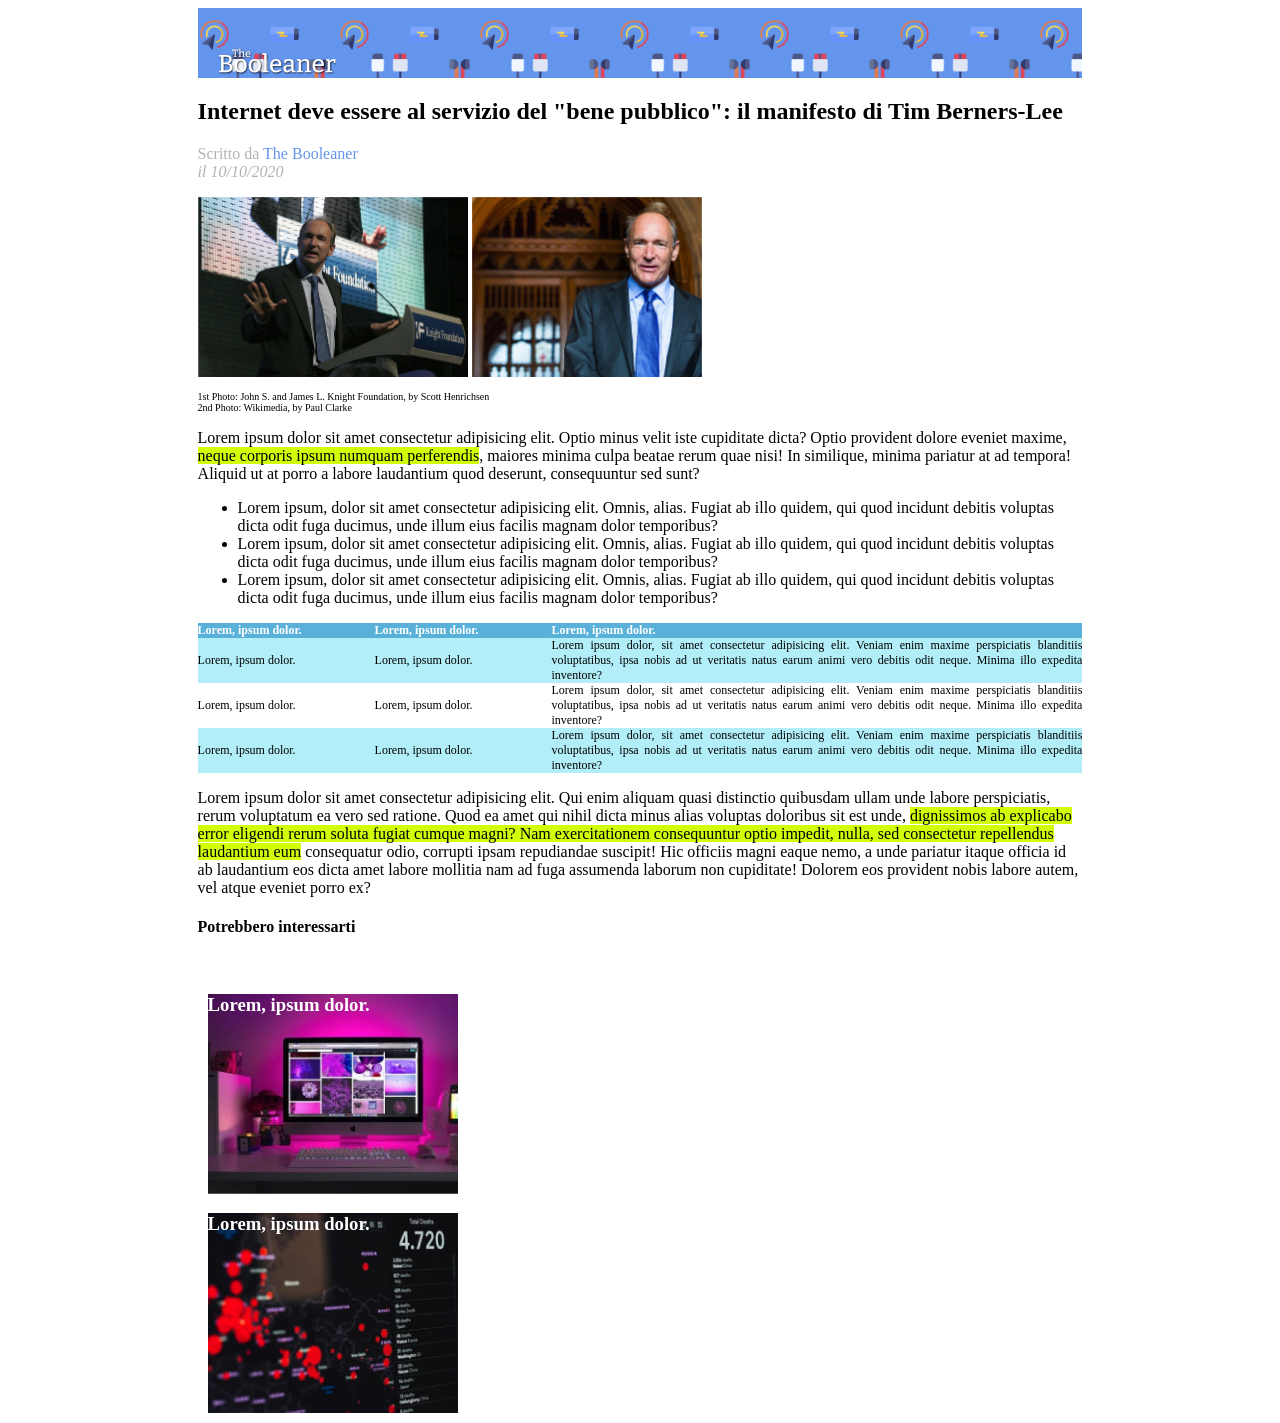
<file: index.html>
<!DOCTYPE html>
<html lang="en">
<head>
    <meta charset="UTF-8">
    <meta http-equiv="X-UA-Compatible" content="IE=edge">
    <meta name="viewport" content="width=device-width, initial-scale=1.0">
    <title>The Booleaner</title>
    <link rel="stylesheet" href="css/style.css">
</head>
<body>    
    <div class="container">
        <!-- Testata del sito -->
        <header class="testata">
            <img src="img/logo.svg" alt="logo">
        </header>
        <!--permette di cambiare la dimensione del corpo sel sito  -->
        <div class="sizer">
                        
            <main>
                <!-- titolo dell'articolo con riferimento autore -->
                <section>
                    <h1>Internet deve essere al servizio del "bene pubblico": il manifesto di Tim Berners-Lee</h1>
                <p class="riferimenti">
                    Scritto da <span class="scrittore">The Booleaner</span> 
                    <br><em>il 10/10/2020</em>
                </p>     
                </section>
                <!-- sezione di copertina dell'articolo -->
                <section id="copertina">
                    <img src="img/tim-1.jpg" alt="">
                    <img src="img/tim-2.jpg" alt="">
                    <p class="tagline">
                        1st Photo: John S. and James L. Knight Foundation, by Scott Henrichsen
                        <br> 2nd Photo: Wikimedia, by Paul Clarke
                    </p>
                </section>
                <!-- Prima parte dell'articolo -->
                <section>
                    <p>
                        Lorem ipsum dolor sit amet consectetur adipisicing elit. Optio minus velit iste cupiditate dicta? Optio provident dolore eveniet maxime,<span class="evidenzia"> neque corporis ipsum numquam perferendis</span>, maiores minima culpa beatae rerum quae nisi! In similique, minima pariatur at ad tempora! Aliquid ut at porro a labore laudantium quod deserunt, consequuntur sed sunt?
                    </p>
                    <ul>
                        <li>Lorem ipsum, dolor sit amet consectetur adipisicing elit. Omnis, alias. Fugiat ab illo quidem, qui quod incidunt debitis voluptas dicta odit fuga ducimus, unde illum eius facilis magnam dolor temporibus?</li>
                        <li>Lorem ipsum, dolor sit amet consectetur adipisicing elit. Omnis, alias. Fugiat ab illo quidem, qui quod incidunt debitis voluptas dicta odit fuga ducimus, unde illum eius facilis magnam dolor temporibus?</li>
                        <li>Lorem ipsum, dolor sit amet consectetur adipisicing elit. Omnis, alias. Fugiat ab illo quidem, qui quod incidunt debitis voluptas dicta odit fuga ducimus, unde illum eius facilis magnam dolor temporibus?</li>
                        
                    </ul>

                
                <!-- tabella -->
                
                    <table cellspacing="0" cellpadding="0">
                        <thead >
                            <tr class="azz-scuro">
                                <th class="piccolo">Lorem, ipsum dolor.</th>
                                <th class="piccolo">Lorem, ipsum dolor.</th>
                                <th class="grande">Lorem, ipsum dolor.</th>
                            </tr>
                        </thead>
                        <tbody >
                            <tr class="azz-chiaro">
                                <td class="piccolo">Lorem, ipsum dolor.</td>
                                <td class="piccolo">Lorem, ipsum dolor.</td>
                                <td class="grande">Lorem ipsum dolor, sit amet consectetur adipisicing elit. Veniam enim maxime perspiciatis blanditiis voluptatibus, ipsa nobis ad ut veritatis natus earum animi vero debitis odit neque. Minima illo expedita inventore?</td>
                            </tr>
                            <tr>
                                <td class="piccolo">Lorem, ipsum dolor.</td>
                                <td class="piccolo">Lorem, ipsum dolor.</td>
                                <td class="grande">Lorem ipsum dolor, sit amet consectetur adipisicing elit. Veniam enim maxime perspiciatis blanditiis voluptatibus, ipsa nobis ad ut veritatis natus earum animi vero debitis odit neque. Minima illo expedita inventore?</td>
                            </tr>
                            <tr class="azz-chiaro">
                                <td class="piccolo">Lorem, ipsum dolor.</td>
                                <td class="piccolo">Lorem, ipsum dolor.</td>
                                <td class="grande">Lorem ipsum dolor, sit amet consectetur adipisicing elit. Veniam enim maxime perspiciatis blanditiis voluptatibus, ipsa nobis ad ut veritatis natus earum animi vero debitis odit neque. Minima illo expedita inventore?</td>
                            </tr>
                        </tbody>
                    </table>
                    <!-- seconda parte articolo -->
                    <p>Lorem ipsum dolor sit amet consectetur adipisicing elit. Qui enim aliquam quasi distinctio quibusdam ullam unde labore perspiciatis, rerum voluptatum ea vero sed ratione. Quod ea amet qui nihil dicta minus alias voluptas doloribus sit est unde, <span class="evidenzia">dignissimos ab explicabo error eligendi rerum soluta fugiat cumque magni? Nam exercitationem consequuntur optio impedit, nulla, sed consectetur repellendus laudantium eum</span> consequatur odio, corrupti ipsam repudiandae suscipit! Hic officiis magni eaque nemo, a unde pariatur itaque officia id ab laudantium eos dicta amet labore mollitia nam ad fuga assumenda laborum non cupiditate! Dolorem eos provident nobis labore autem, vel atque eveniet porro ex?</p>
                </section>
            </main>
            <!-- articoli collegati  -->
            <footer>
                <h4>Potrebbero interessarti</h4>
                <br>
                <div class="schermo">                    
                    <h3>Lorem, ipsum dolor.</h3>
                </div>
                <div class="grafico">
                    <h3>Lorem, ipsum dolor.</h3>
                </div>
            </footer>
        </div>
    </div>

</body>
</html>
</file>
<file: css/style.css>
/* -->> sito con corpo con uguale dimensione dell'header <<--*/


.container{
    width: 70%; 
    margin: 0 auto;   
}

/* settaggi per background e dimensionamento header  */
.testata{
    height: 70px;
    background-color: cornflowerblue;    
    background-image: url("../img/pattern.png");
    background-repeat: repeat no-repeat;
    background-size: 280px;
                           
}

/* dimensionamentio e posizionemanto logo */
.testata img{
    height: 30px;
    margin-top: 40px;
    margin-left: 20px;
}

.riferimenti{
    color: rgb(179, 179, 179);
}

.scrittore{
    color: cornflowerblue;
}

#copertina img{
    height: 180px;
    display: inline-block;
}

/* tagline delle immagini */
.tagline{
    font-size: 10px;
}

/* settaggio tabella  da qui ->>>*/
th{
    color: rgb(255, 255, 255);
}

td, th{
    font-size: 12px;
    text-align: justify;
    table-layout:fixed;
}

.piccolo{
    width: 20%;
}

.grande{
    width: 60%;
}

.azz-chiaro{
    background-color: rgb(178, 238, 248);
}
.azz-scuro{
    background-color: rgb(89, 177, 218);
}
/* ->>>> a qui */

.evidenzia{
    background-color: rgb(210, 255, 7);
}


/* impostazione delle immagini del footer */
.schermo{
    background-image: url(../img/monitor.jpg);
}

.grafico{
    background-image: url(../img/graph.jpg);
}

.schermo, .grafico{
    width: 250px;
    height: 200px;
    margin: 10px;
    color: white;
    background-size: cover;
}
</file>
